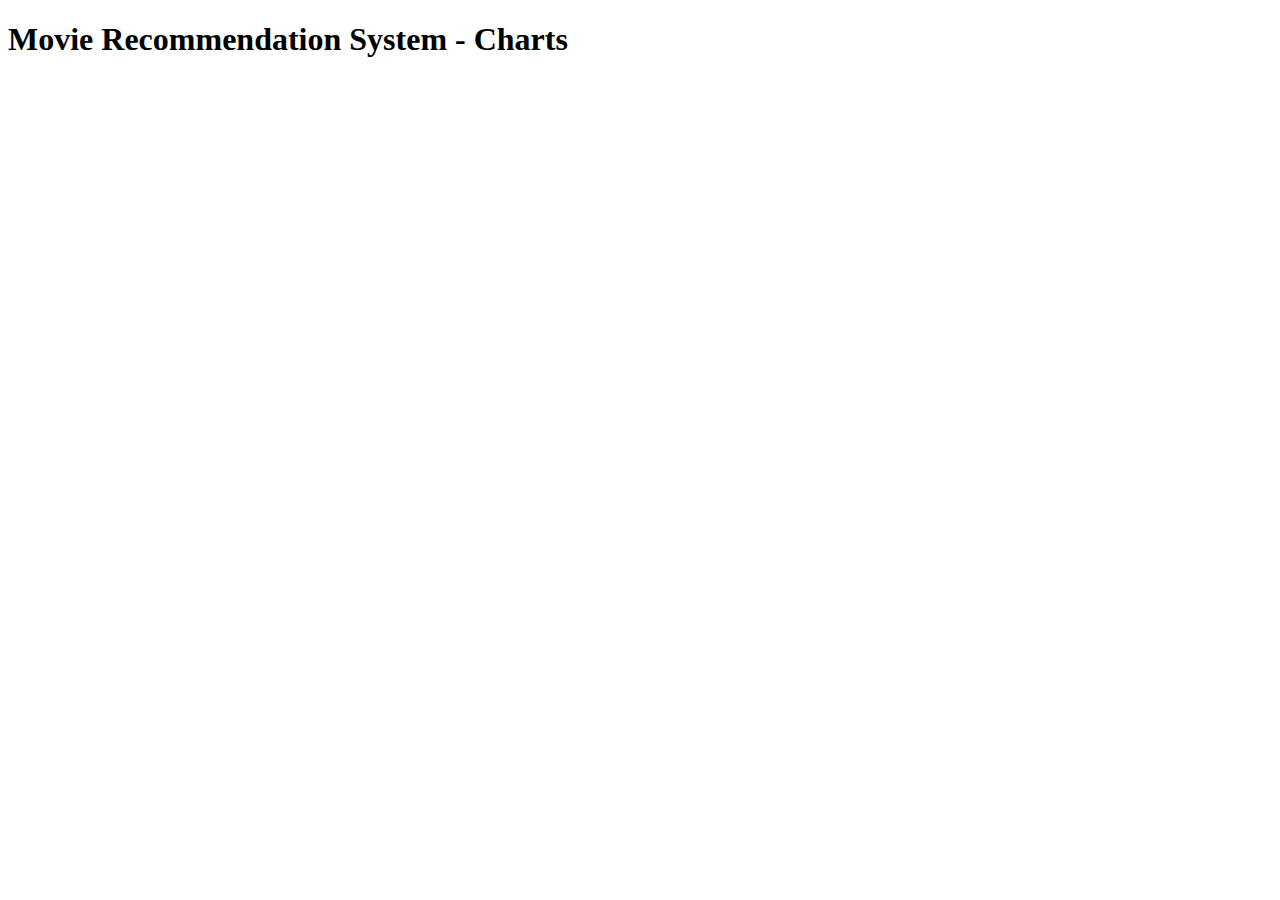
<file: templates/charts.html>
<!DOCTYPE html>
<html>
<head>
    <title>Movie Recommendation System - Charts</title>
    <script src="https://cdn.plot.ly/plotly-latest.min.js"></script>
</head>
<body>
    <h1>Movie Recommendation System - Charts</h1>

    <!-- Add a div element to render the chart -->
    <div id="movieChart"></div>

    <script>
        // Parse the JSON data for the chart
        const chartData = {{ chart_json|tojson|safe }};

        // Create and display the chart using Plotly
        Plotly.newPlot('movieChart', chartData.data, chartData.layout);
    </script>
</body>
</html>
</file>
